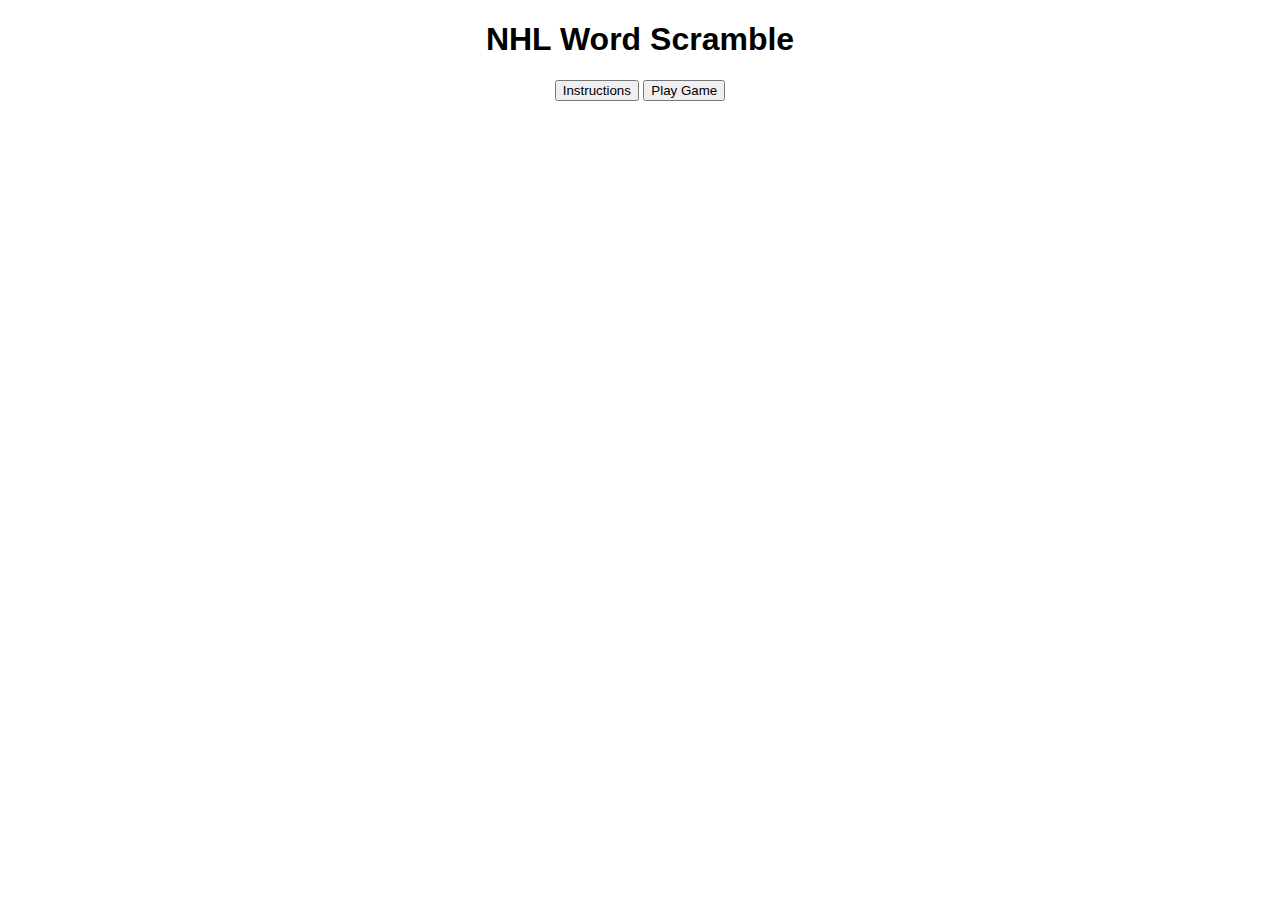
<file: index.html>
<!DOCTYPE html>
<!--
  rst
Author: Noah Bedard

 -->

<html>
<title>NHL Teams's Word Scramble</title>
<head>

<link rel="stylesheet" href= "MyFolder/style.css">
</head>
<a href=> </a>



<head>
  <title>NHL Word Scramble</title>

</head>
<body>
  <h1>NHL Word Scramble</h1>
  <button class="styled-button"><a href="MyFolder/instructions.html">Instructions</a></button>
  <button class="styled-button"><a href="MyFolder/PlayGame.html">Play Game</a></button>
</body>
</html>
</file>
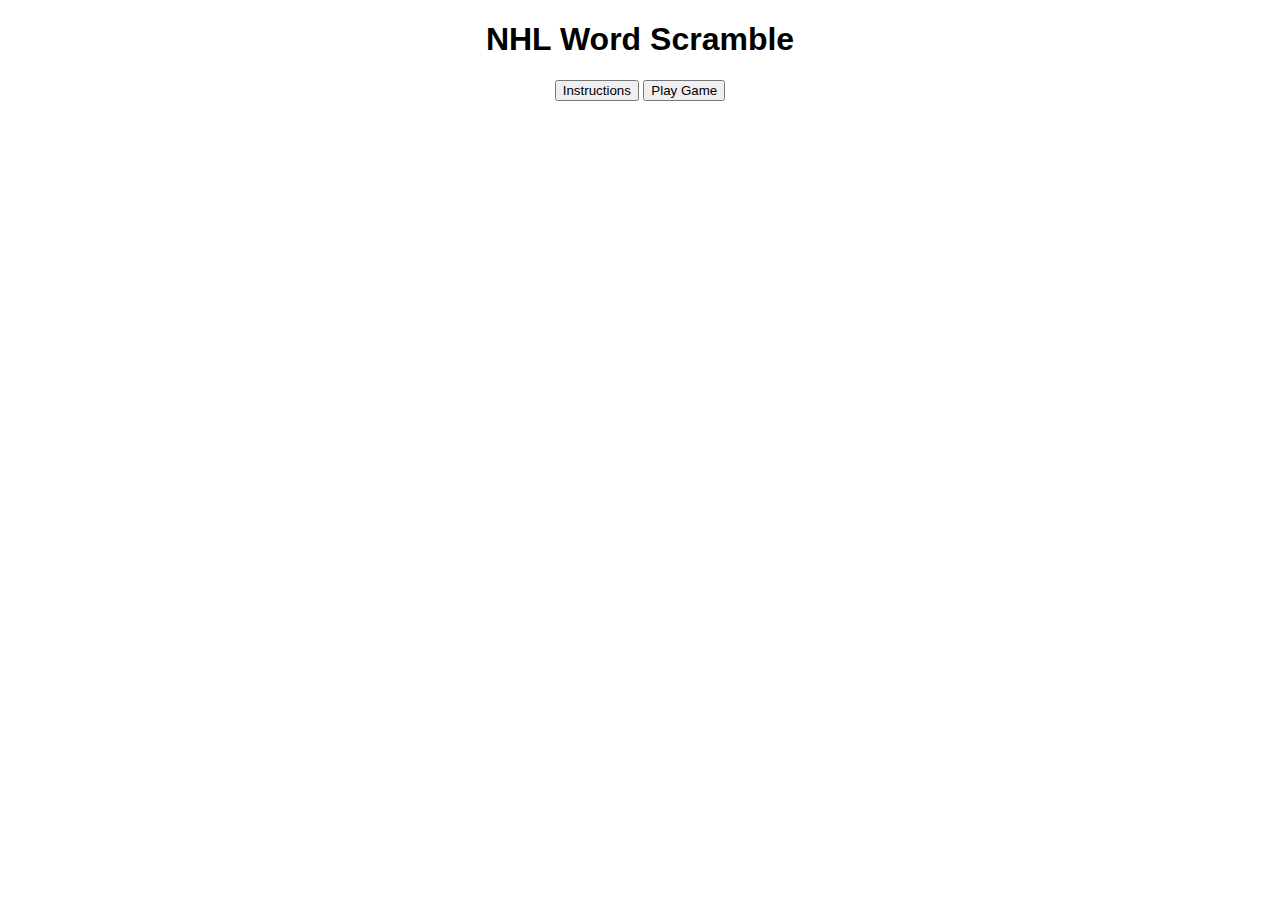
<file: MyFolder/index.html>
<!DOCTYPE html>
<!--
  rst
Author: Noah Bedard

 -->

<html>
<title>NHL Teams's Word Scramble</title>
<head>

<link rel="stylesheet" href= "/MyFolder/style.css">
<script src="/MyFolder/script.js" defer></script>
</head>
<a href=> </a>



<head>
  <title>NHL Word Scramble</title>

</head>
<body>
  <h1>NHL Word Scramble</h1>
  <button class="styled-button"><a href="/MyFolder/instructions.html">Instructions</a></button>
  <button class="styled-button"><a href="/MyFolder/PlayGame.html">Play Game</a></button>
</body>
</html>
</file>
<file: MyFolder/style.css>
body {
  overflow-x: hidden;
}
html {
  margin: 20xp;
}
a {
  text-decoration: none;
  color: black;
}

#list {
  display: flex;
  float: left;
}
#bodyText {
  display: flex;
  float: right;
}

#instuctions {
color: rgb(24, 76, 155);

}

body {
font-family: Arial, sans-serif;
text-align: center;
}
scramble-item {
  margin: 10px 0;
}
.scramble-item input {
margin-left: 10px;
}
.result {
margin-top: 20px;
}
#list {
  float: left;
  width: 25%;
  padding: 10px;
  box-sizing: border-box;
}
#bodyText {
  margin-left: 30%;
  padding: 10px;
}
</file>
